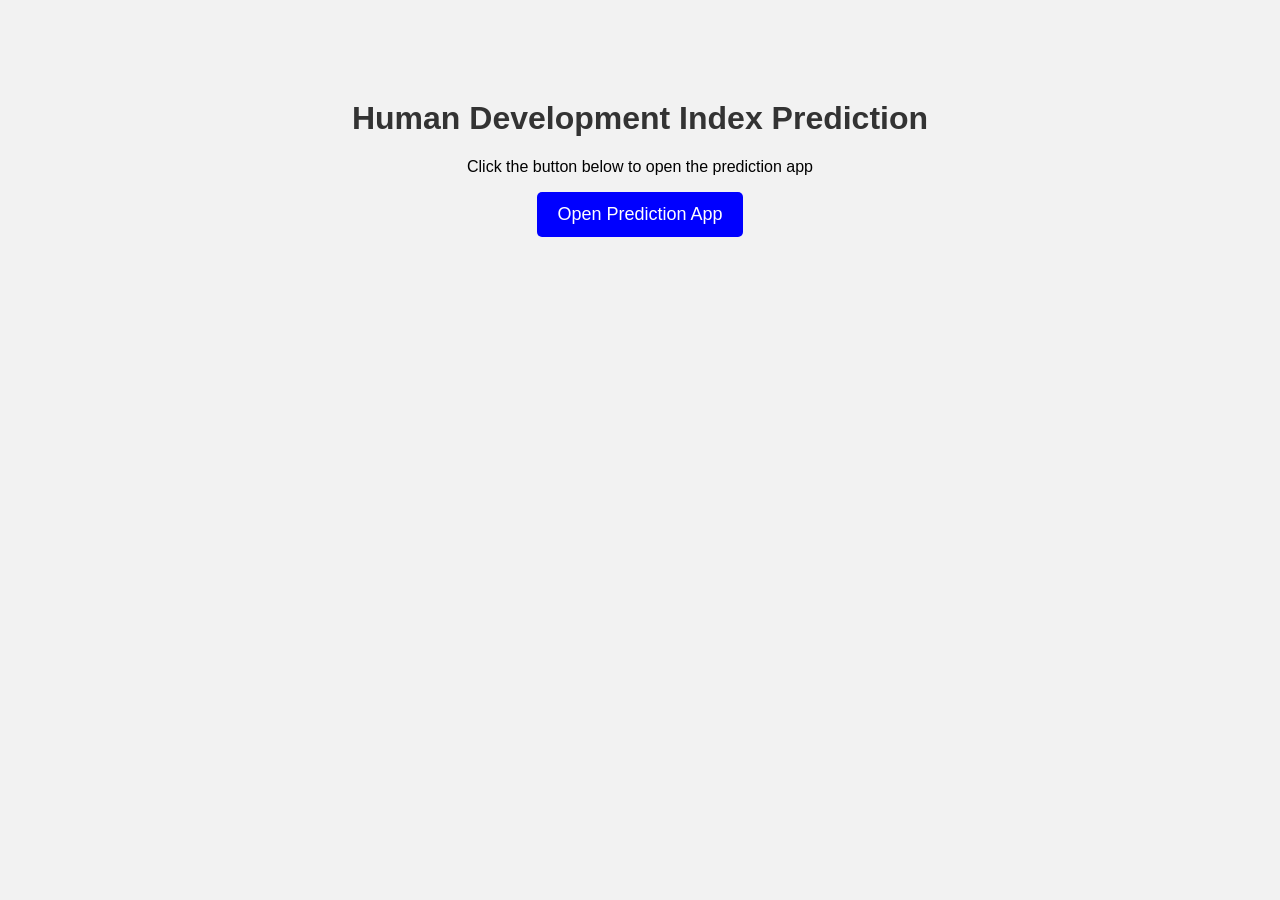
<file: Flask/templates/index.html>
<!DOCTYPE html>
<html>
<head>
    <title>HDI Prediction</title>
    <style>
        body {
            text-align: center;
            font-family: Arial, sans-serif;
            background-color: #f2f2f2;
        }

        h1 {
            color: #333;
        }

        .container {
            margin-top: 100px;
        }

        button {
            padding: 12px 20px;
            font-size: 18px;
            background-color: blue;
            color: white;
            border: none;
            border-radius: 5px;
            cursor: pointer;
        }

        button:hover {
            background-color: darkblue;
        }
    </style>
</head>
<body>

    <div class="container">
        <h1>Human Development Index Prediction</h1>

        <p>Click the button below to open the prediction app</p>

        <a href="https://a-comprehensive-measure-of-well-being-ns45.onrender.com">
            <button>Open Prediction App</button>
        </a>
    </div>

</body>
</html>
</file>
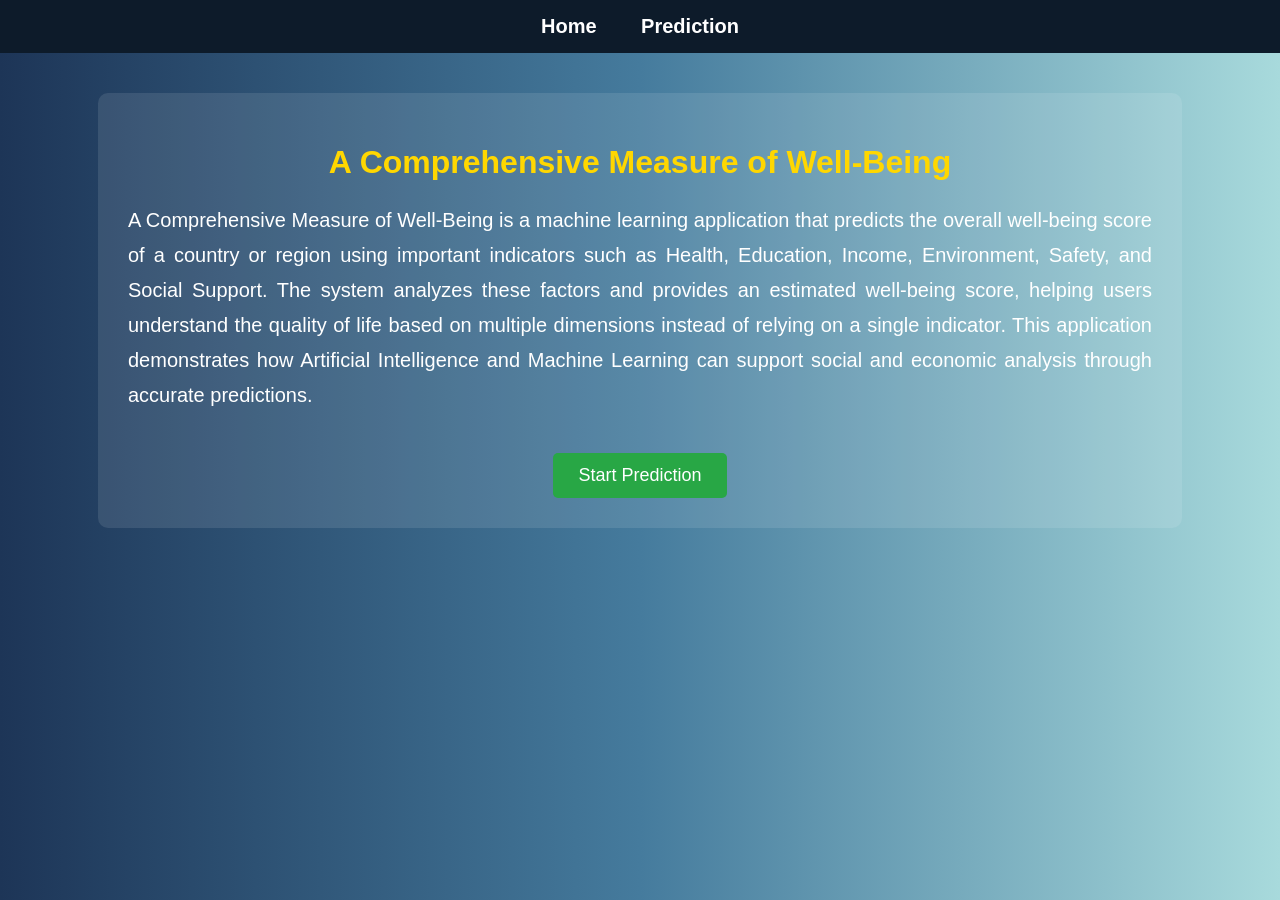
<file: Flask/templates/result.html>
<!DOCTYPE html>
<html>
<head>
    <title>A Comprehensive Measure of Well-Being</title>

    <style>
        body{
            margin:0;
            font-family:Arial, Helvetica, sans-serif;
            background:linear-gradient(to right,#1d3557,#457b9d,#a8dadc);
            color:white;
        }

        .navbar{
            background:#0d1b2a;
            padding:15px;
            text-align:center;
        }

        .navbar a{
            color:white;
            text-decoration:none;
            font-size:20px;
            margin:20px;
            font-weight:bold;
        }

        .container{
            width:80%;
            margin:auto;
            margin-top:40px;
            background:rgba(255,255,255,0.1);
            padding:30px;
            border-radius:10px;
        }

        h1{
            text-align:center;
            color:#FFD700;
        }

        p{
            font-size:20px;
            line-height:35px;
            text-align:justify;
        }

        .btn{
            display:inline-block;
            margin-top:20px;
            padding:12px 25px;
            background:#28a745;
            color:white;
            text-decoration:none;
            border-radius:5px;
            font-size:18px;
        }

        .btn:hover{
            background:#218838;
        }
    </style>
</head>

<body>

<div class="navbar">
    <a href="/">Home</a>
    <a href="/predictpage">Prediction</a>
</div>

<div class="container">

<h1>A Comprehensive Measure of Well-Being</h1>

<p>
A Comprehensive Measure of Well-Being is a machine learning application that predicts the
overall well-being score of a country or region using important indicators such as Health,
Education, Income, Environment, Safety, and Social Support.
The system analyzes these factors and provides an estimated well-being score, helping users
understand the quality of life based on multiple dimensions instead of relying on a single
indicator. This application demonstrates how Artificial Intelligence and Machine Learning
can support social and economic analysis through accurate predictions.
</p>

<center>
<a href="/predictpage" class="btn">Start Prediction</a>
</center>

</div>

</body>
</html>
</file>
